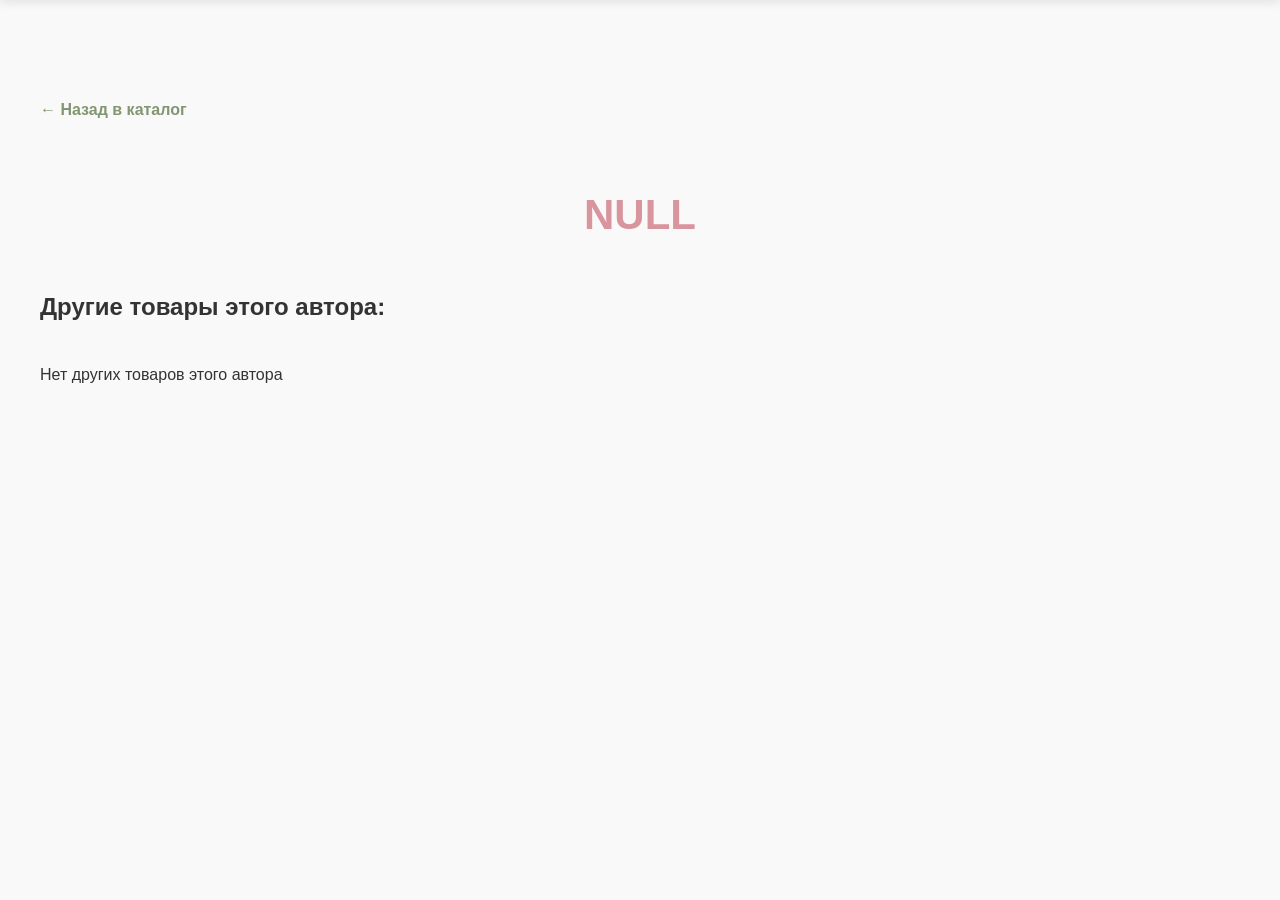
<file: templates/author.html>
<!DOCTYPE html>
<html lang="ru">
  <head>
    <meta charset="UTF-8" />
    <meta name="viewport" content="width=device-width, initial-scale=1.0" />
    <title>Bloomly — Автор</title>
    <link rel="stylesheet" href="../css/style.css" />
    <link rel="stylesheet" href="../css/author.css" />
    <link rel="icon" type="image/x-icon" href="../img/icon.svg" />
  </head>
  <body class="author-page">
    <header class="sticky-header">
      <div class="header-container">
        <div class="logo">
          <img
            src="../img/icon.svg"
            class="logo-icon"
            onclick="window.location.href = 'index.html'"
          />
        </div>
        <nav class="desktop-nav">
          <ul>
            <li>
              <a onclick="redirectToHomeAndClickButton('#main')">Главная</a>
            </li>
          </ul>
        </nav>
        <button class="burger-btn" aria-label="Меню" aria-expanded="false">
          <span></span>
          <span></span>
          <span></span>
        </button>
      </div>
    </header>
    <div class="mobile-menu">
      <button class="close-btn" aria-label="Закрыть меню">
        <span></span>
        <span></span>
      </button>
      <nav>
        <ul>
          <li>
            <a onclick="redirectToHomeAndClickButton('#main')">Главная</a>
          </li>
        </ul>
      </nav>
    </div>
    <div>
      <a
        class="back-link"
        onclick="window.history.back();"
        >← Назад в каталог</a
      >
    </div>
    <div class="author-header">
      <h1 class="author-name" id="authorName"></h1>
    </div>

    <h2>Другие товары этого автора:</h2>
    <div class="products-grid" id="productsGrid">
      <!-- Товары будут добавлены через JavaScript -->
    </div>

    <script src="../scripts/author.js"></script>
  </body>
</html>
</file>
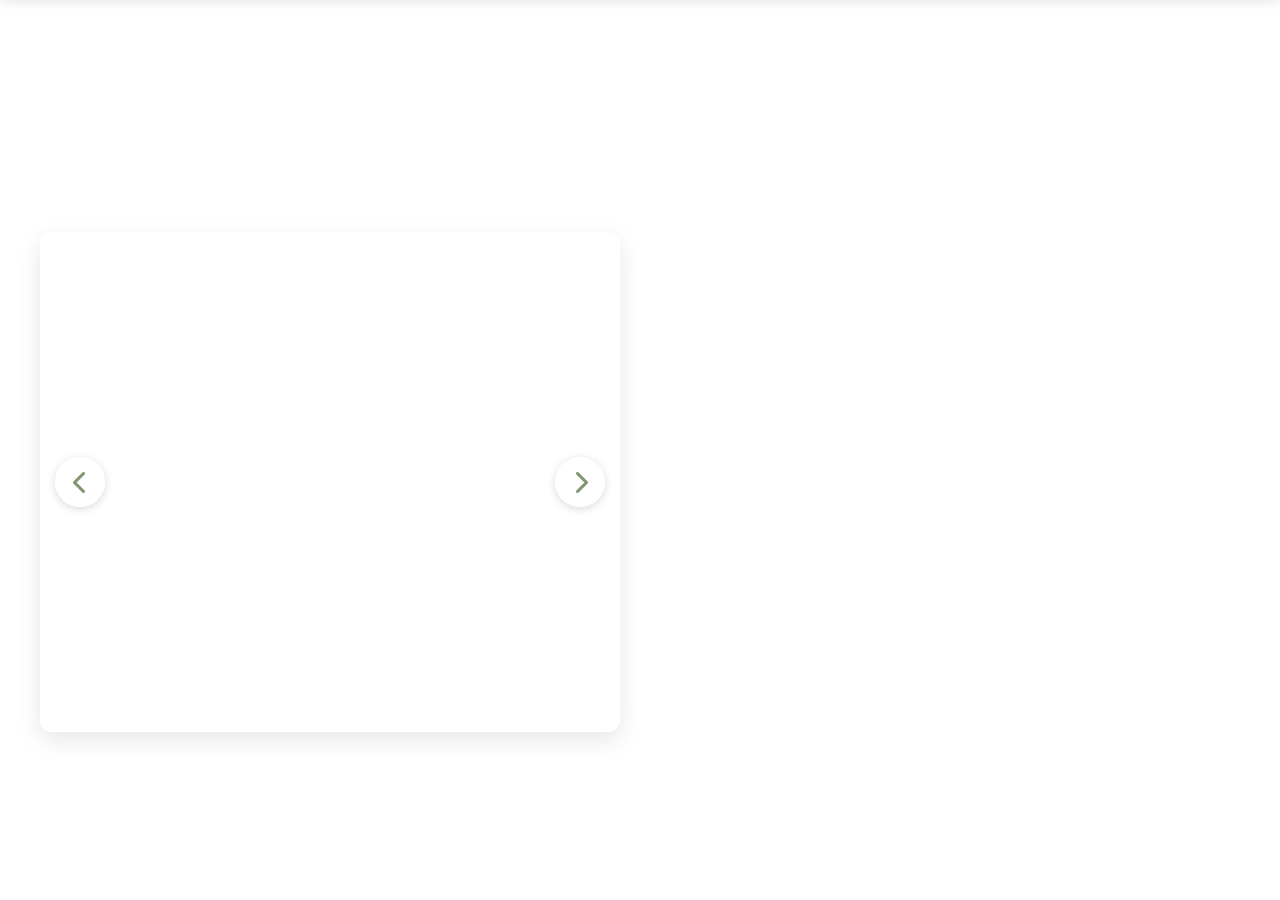
<file: templates/product.html>
<!DOCTYPE html>
<html lang="ru">
  <head>
    <meta charset="UTF-8" />
    <meta name="viewport" content="width=device-width, initial-scale=1.0" />
    <title>I dont`t care</title>
    <link
      rel="stylesheet"
      href="https://cdnjs.cloudflare.com/ajax/libs/font-awesome/6.4.0/css/all.min.css"
    />
    <link rel="stylesheet" href="../css/style.css" />
    <link rel="stylesheet" href="../css/product.css" />
    <link rel="icon" type="image/x-icon" href="../img/icon.svg" />
  </head>
  <body>
    <header class="sticky-header">
      <div class="header-container">
        <div class="logo">
          <img
            src="../img/icon.svg"
            style="
              width: 4.5vw;
              min-width: 35px;
              aspect-ratio: 1;
              cursor: pointer;
            "
            onclick="window.location.href = 'index.html'"
          />
        </div>
        <nav class="desktop-nav" style="color: white">
          <ul>
            <li>
              <a onclick="redirectToHomeAndClickButton('#main')">Главная</a>
            </li>
          </ul>
        </nav>
        <button class="burger-btn" aria-label="Меню" aria-expanded="false">
          <span></span>
          <span></span>
          <span></span>
        </button>
      </div>
    </header>
    <div class="mobile-menu">
      <button class="close-btn" aria-label="Закрыть меню">
        <span></span>
        <span></span>
      </button>
      <nav>
        <ul>
          <li>
            <a onclick="redirectToHomeAndClickButton('#main')">Главная</a>
          </li>
        </ul>
      </nav>
    </div>
    <div class="product-container" style="padding-top: 5vw">
      <div class="product-gallery">
        <div class="carousel">
          <div class="carousel-inner" id="carouselInner">
            <!-- Карусель будет заполнена скриптом -->
          </div>
          <button class="carousel-control prev">
            <i class="fas fa-chevron-left"></i>
          </button>
          <button class="carousel-control next">
            <i class="fas fa-chevron-right"></i>
          </button>
          <div class="carousel-indicators" id="carouselIndicators"></div>
        </div>
      </div>

      <div class="product-details" id="productDetails">
        <!-- Данные о товаре будут заполнены скриптом -->
      </div>
    </div>

    <div class="copied-message">Артикул скопирован!</div>

    <script src="../scripts/product.js"></script>
  </body>
</html>
</file>
<file: css/style.css>
@charset "UTF-8";
html {
  scroll-behavior: smooth;
  width: 100%;
  place-self: center;
}

@font-face {
  font-family: "Palatino_Linotype";
  src: url("../font/Palatino_Linotype.ttf");
}
body {
  margin: 0;
  font-family: "Palatino_Linotype";
  color: #ffffff;
  line-height: 1.6;
  overflow-x: hidden;
  user-select: none;
}

.header-container {
  width: 100%;
  padding: 0 3vw;
  margin-top: 0.5vw;
  margin-bottom: 0.5vw;
  display: flex;
  justify-content: space-between;
  align-items: center;
  height: 100%;
  box-sizing: border-box;
  place-self: center;
}

.static-header {
  position: absolute;
  top: 0;
  left: 0;
  width: 100%;
  height: 80px;
  background-color: transparent;
  z-index: 1000;
  transition: opacity 0.5s;
  display: flex;
  align-items: center;
}
@media (max-width: 768px) {
  .static-header {
    height: 60px;
  }
}

.sticky-header {
  position: fixed;
  top: -80px;
  left: 0;
  width: 100%;
  height: 80px;
  background-color: #829671;
  box-shadow: 0 2px 10px rgba(0, 0, 0, 0.1);
  z-index: 1001;
  transition: top 0.5s ease;
  display: flex;
  align-items: center;
}
@media (max-width: 768px) {
  .sticky-header {
    height: 60px;
    top: -60px;
  }
}
.sticky-header.visible {
  top: 0;
}

.desktop-nav ul {
  display: flex;
  list-style: none;
  margin: 0;
  padding: 0;
  gap: 30px;
}
@media (max-width: 768px) {
  .desktop-nav ul {
    display: none;
  }
}
.desktop-nav a {
  color: inherit;
  text-decoration: none;
  font-weight: 500;
  transition: color 0.5s;
  font-size: 1.1rem;
}
.desktop-nav a:hover {
  color: #fda7c7;
}

.burger-btn {
  display: none;
  background: none;
  border: none;
  width: 30px;
  height: 30px;
  position: relative;
  cursor: pointer;
  z-index: 1003;
  padding: 0;
}
@media (max-width: 768px) {
  .burger-btn {
    display: block;
  }
}
.burger-btn span {
  display: block;
  position: absolute;
  height: 3px;
  width: 100%;
  background: #ffffff;
  border-radius: 3px;
  left: 0;
  transition: all 0.5s ease;
  transform-origin: center;
}
.burger-btn span:nth-child(1) {
  top: 20%;
}
.burger-btn span:nth-child(2) {
  top: 50%;
  transform: translateY(-50%);
}
.burger-btn span:nth-child(3) {
  bottom: 20%;
}
.burger-btn.active span:nth-child(1) {
  top: 50%;
  transform: translateY(-50%) rotate(45deg);
}
.burger-btn.active span:nth-child(2) {
  opacity: 0;
  transform: translateY(-50%) scaleX(0);
}
.burger-btn.active span:nth-child(3) {
  bottom: 50%;
  transform: translateY(50%) rotate(-45deg);
}

.mobile-menu {
  position: fixed;
  top: 0;
  left: 0;
  width: 100%;
  height: 100vh;
  background: #829671;
  z-index: 1002;
  transform: translateX(-100%);
  transition: transform 0.5s ease;
  padding-top: 60px;
  display: flex;
  justify-content: center;
  align-items: center;
}
.mobile-menu::before {
  content: "";
  position: fixed;
  top: 0;
  right: 0;
  width: 100%;
  height: 100%;
  background: rgba(0, 0, 0, 0.7);
  opacity: 0;
  transition: opacity 0.5s ease;
  pointer-events: none;
  z-index: -1;
}
.mobile-menu nav {
  width: 100%;
  padding: 20px;
  box-sizing: border-box;
}
.mobile-menu nav ul {
  list-style: none;
  padding: 0;
  margin: 0;
  text-align: center;
}
.mobile-menu nav ul li {
  margin-bottom: 30px;
  opacity: 0;
  transform: translateX(-20px);
  transition: all 0.5s ease;
}
.mobile-menu nav ul li:nth-child(1) {
  transition-delay: 0.05s;
}
.mobile-menu nav ul li:nth-child(2) {
  transition-delay: 0.1s;
}
.mobile-menu nav ul li:nth-child(3) {
  transition-delay: 0.15s;
}
.mobile-menu nav ul li:nth-child(4) {
  transition-delay: 0.2s;
}
.mobile-menu nav ul li:nth-child(5) {
  transition-delay: 0.25s;
}
.mobile-menu nav ul li:nth-child(6) {
  transition-delay: 0.3s;
}
.mobile-menu nav ul li:nth-child(7) {
  transition-delay: 0.35s;
}
.mobile-menu nav ul li:nth-child(8) {
  transition-delay: 0.4s;
}
.mobile-menu nav ul li:nth-child(9) {
  transition-delay: 0.45s;
}
.mobile-menu nav ul li:nth-child(10) {
  transition-delay: 0.5s;
}
.mobile-menu nav ul li a {
  color: #ffffff;
  text-decoration: none;
  font-size: 1.5rem;
  font-weight: 500;
  transition: color 0.5s;
}
.mobile-menu nav ul li a:hover {
  color: #fda7c7;
}
.mobile-menu.active {
  transform: translateX(0);
}
.mobile-menu.active::before {
  opacity: 1;
  pointer-events: auto;
}
.mobile-menu.active nav ul li {
  opacity: 1;
  transform: translateX(0);
}

.close-btn {
  display: none;
  position: absolute;
  top: 20px;
  right: 20px;
  width: 30px;
  height: 30px;
  background: none;
  border: none;
  cursor: pointer;
  z-index: 1004;
}
.close-btn span {
  display: block;
  position: absolute;
  width: 100%;
  height: 3px;
  background: #ffffff;
  top: 50%;
  left: 0;
  border-radius: 3px;
}
.close-btn span:first-child {
  transform: rotate(45deg);
}
.close-btn span:last-child {
  transform: rotate(-45deg);
}
.mobile-menu.active .close-btn {
  display: block;
}

.btn-buy-now {
  background-color: #829671;
  padding: 0.2vw 0.6vw;
  font-size: 2vw;
  margin-top: 32vw;
  cursor: pointer;
  position: absolute;
  transition: all 0.4s cubic-bezier(0.175, 0.885, 0.32, 1.275);
  box-shadow: 0 6px 12px rgba(0, 0, 0, 0.15);
}
.btn-buy-now:active {
  transform: translateY(3px) scale(0.98);
  box-shadow: 0 2px 4px rgba(0, 0, 0, 0.1);
}

.hero-container {
  width: 100vw;
  background-image: url("../img/first.svg");
  background-repeat: no-repeat;
  background-size: cover;
  background-position: center;
  aspect-ratio: 16/9;
  display: flex;
  justify-content: center;
  align-items: center;
  font-size: 2rem;
  text-align: center;
  overflow: hidden;
}

/* Стили для вылетающих изображений */
.slide-image {
  position: relative;
  width: 50vw;
  object-fit: cover;
  opacity: 0;
  transition: transform 1.2s ease-out, opacity 1s ease-out;
  z-index: 1;
}

.left-image {
  left: -60vw; /* Начальное положение за пределами экрана */
  transform: translateX(0);
}

.right-image {
  right: -60vw; /* Начальное положение за пределами экрана */
  transform: translateX(0);
}

/* Анимация при активации */
.hero-container.animated .left-image {
  opacity: 1;
  transform: translateX(60vw);
}

.hero-container.animated .right-image {
  opacity: 1;
  transform: translateX(-60vw);
}

.stock-container.animated .left-image {
  opacity: 1;
  transform: translateX(42vw);
}

.stock-container.animated .right-image {
  opacity: 1;
  transform: translateX(-42vw);
}

/* Следующая секция */
.next-section {
  height: 100vh;
  padding: 40px;
  background: #e9ecef;
  display: flex;
  justify-content: center;
  align-items: center;
}

.about-container {
  width: 100vw;
  background-image: url("../img/about.svg");
  background-repeat: no-repeat;
  background-size: cover;
  background-position: center;
  aspect-ratio: 16/9;
  display: flex;
  justify-content: center;
  align-items: center;
  font-size: 2rem;
  text-align: center;
}
.catalog-container {
  width: 100vw;
  display: flex;
  justify-content: center;
  align-items: center;
  font-size: 2rem;
  aspect-ratio: 16/9;
  text-align: center;
}

.stock-container {
  width: 100vw;
  background-image: url("../img/stock.svg");
  background-repeat: no-repeat;
  background-size: cover;
  background-position: center;
  aspect-ratio: 16/9;
  display: flex;
  justify-content: center;
  align-items: center;
  font-size: 2rem;
  text-align: center;
  overflow: hidden;
}
.stock-container .slide-image {
  position: relative;
  width: 30vw;
  object-fit: cover;
  opacity: 0;
  transition: transform 1.2s ease-out, opacity 1s ease-out;
  z-index: 1;
}

.main-container {
  min-height: 100vh;
  display: flex;
  justify-content: center;
  align-items: center;
  font-size: 2rem;
  text-align: center;
  padding: 5vw;
  padding-top: 0;
}

@media (max-width: 1024px) {
  .desktop-nav ul {
    gap: 20px;
  }
}
@media (max-width: 768px) {
  .hero-container,
  .about-container,
  .catalog-container,
  .main-container {
    font-size: 1.5rem;
  }
}
.en {
  position: relative;
  overflow: hidden; /* Важно для корректного обрезания */
}

.hid {
  opacity: 0;
  transform: translateY(30px);
  transition: none; /* Отключаем стандартные переходы */
  animation: smoothAppear 0.5s forwards;
  backface-visibility: hidden;
  will-change: transform, opacity;
}

.en:hover .hid {
  animation: smoothDisappear 0.6s forwards;
}

@keyframes smoothAppear {
  0% {
    opacity: 0;
    transform: translateY(30px);
    clip-path: inset(0 0 100% 0);
  }
  50% {
    clip-path: inset(0 0 0 0);
  }
  100% {
    opacity: 1;
    transform: translateY(0);
  }
}
@keyframes smoothDisappear {
  0% {
    opacity: 1;
    transform: translateY(0);
    clip-path: inset(0 0 0 0);
  }
  50% {
    opacity: 0;
    clip-path: inset(100% 0 0 0);
  }
  100% {
    transform: translateY(30px);
  }
}
.poster {
  transition: all 0.3s ease;
}
.poster:hover {
  scale: 1.01;
}
.poster:active {
  transform: scale(0.95);
}
</file>
<file: css/author.css>
body.author-page {
  font-family: "Arial", sans-serif;
  max-width: 1200px;
  margin: 0 auto;
  padding: 20px;
  background-color: #f9f9f9;
  color: #333;
}

.logo-icon {
  width: clamp(35px, 4.5vw, 60px);
  aspect-ratio: 1;
  cursor: pointer;
}

.desktop-nav a {
  color: white;
}

.author-header {
  text-align: center;
  margin-bottom: 40px;
}

.author-name {
  font-size: 42px;
  color: #d8959d;
  text-transform: uppercase;
  margin-bottom: 20px;
}

.products-grid {
  display: grid;
  grid-template-columns: repeat(auto-fill, minmax(280px, 1fr));
  gap: 30px;
}

.product-card {
  background: white;
  border-radius: 10px;
  overflow: hidden;
  box-shadow: 0 3px 10px rgba(0, 0, 0, 0.1);
  transition: transform 0.3s;
}

.product-card:hover {
  transform: translateY(-5px);
}

.product-image {
  width: 100%;
  height: 200px;
  object-fit: cover;
}

.product-info {
  padding: 20px;
}

.product-title {
  font-size: 18px;
  margin-bottom: 10px;
}

.product-price {
  font-weight: bold;
  color: #d82c2c;
  font-size: 20px;
}

.back-link {
  display: inline-block;
  margin-top: clamp(24px, 6vw, 80px);
  margin-bottom: 30px;
  color: #829671;
  text-decoration: none;
  font-weight: bold;
  cursor: pointer;
}
</file>
<file: css/product.css>
* {
        margin: 0;
        padding: 0;
        box-sizing: border-box;
      }

      body {
        background-color: #ffffff;
        color: #333;
        line-height: 1.6;
        padding: 20px;
        display: flex;
        justify-content: center;
        align-items: center;
        min-height: 100vh;
      }

      .product-container {
        max-width: 1200px;
        width: 100%;
        display: flex;
        flex-wrap: wrap;
        gap: 40px;
      }

      .product-gallery {
        flex: 1;
        min-width: 300px;
      }

      .product-details {
        flex: 1;
        min-width: 300px;
        position: relative;
        padding: 20px 0;
      }

      .product-title {
        font-size: 32px;
        margin-bottom: 15px;
        color: #222;
        font-weight: 700;
        line-height: 1.2;
      }

      .author-link {
        font-size: 18px;
        margin-bottom: 25px;
        display: inline-block;
        color: #d8959d;
        font-weight: 600;
        text-decoration: none;
        transition: all 0.3s;
        border-bottom: 1px solid transparent;
      }

      .author-link:hover {
        border-bottom: 1px solid #d8959d;
        transform: translateY(-2px);
      }

      .color-section {
        display: flex;
        align-items: center;
        gap: 15px;
        margin-bottom: 30px;
        padding-bottom: 20px;
        border-bottom: 1px solid #eee;
      }

      .color-label {
        font-size: 18px;
        color: #555;
      }

      .color-box {
        width: 30px;
        height: 30px;
        border-radius: 6px;
        border: 1px solid #eee;
        box-shadow: 0 2px 5px rgba(0, 0, 0, 0.1);
      }

      .characteristics {
        margin: 25px 0;
      }

      .characteristic-row {
        display: flex;
        margin-bottom: 15px;
        padding-bottom: 15px;
        border-bottom: 1px dashed #eee;
        position: relative;
      }

      .characteristic-name {
        flex: 0 0 120px;
        color: #666;
        font-weight: 500;
      }

      .characteristic-value {
        flex: 1;
        position: relative;
        padding-right: 30px;
      }

      .copy-icon {
        position: absolute;
        right: 0;
        top: 50%;
        transform: translateY(-50%);
        color: #829671;
        cursor: pointer;
        opacity: 0.7;
        transition: all 0.3s ease;
      }

      .copy-icon:hover {
        opacity: 1;
        transform: translateY(-50%) scale(1.1);
      }

      .description {
        margin-top: 30px;
        padding-top: 20px;
        border-top: 1px solid #eee;
      }

      .description h3 {
        font-size: 20px;
        margin-bottom: 15px;
        color: #333;
      }

      .description p {
        margin-bottom: 15px;
        color: #555;
        line-height: 1.7;
      }

      .product-price {
        font-size: 36px;
        font-weight: bold;
        color: #333;
        margin: 25px 0;
        text-align: left;
      }

      .buy-button {
        display: block;
        width: 100%;
        padding: 18px;
        background: #829671;
        color: white;
        font-size: 20px;
        font-weight: bold;
        border: none;
        border-radius: 8px;
        cursor: pointer;
        transition: all 0.3s ease;
        position: relative;
        overflow: hidden;
        box-shadow: 0 4px 15px rgba(130, 150, 113, 0.3);
      }

      .buy-button:active {
        transform: scale(0.95);
        box-shadow: 0 2px 5px rgba(130, 150, 113, 0.2);
      }

      .buy-button:after {
        content: "";
        position: absolute;
        top: -50%;
        left: -50%;
        width: 200%;
        height: 200%;
        background: rgba(255, 255, 255, 0.2);
        transform: rotate(30deg);
        transition: all 0.8s;
      }

      .buy-button:active:after {
        transform: rotate(30deg) translate(100px, 0);
      }

      /* Карусель стили */
      .carousel {
        position: relative;
        overflow: hidden;
        border-radius: 12px;
        box-shadow: 0 8px 25px rgba(0, 0, 0, 0.1);
        height: 500px;
      }

      .carousel-inner {
        display: flex;
        transition: transform 0.5s ease-in-out;
        height: 100%;
      }

      .carousel-item {
        min-width: 100%;
        height: 100%;
        background-size: cover;
        background-position: center;
        background-repeat: no-repeat;
      }

      .carousel-control {
        position: absolute;
        top: 50%;
        transform: translateY(-50%);
        background: rgba(255, 255, 255, 0.9);
        border: none;
        width: 50px;
        height: 50px;
        border-radius: 50%;
        font-size: 24px;
        color: #829671;
        cursor: pointer;
        display: flex;
        align-items: center;
        justify-content: center;
        transition: all 0.3s ease;
        z-index: 10;
        box-shadow: 0 2px 10px rgba(0, 0, 0, 0.15);
      }

      .carousel-control:hover {
        background: white;
        transform: translateY(-50%) scale(1.1);
      }

      .prev {
        left: 15px;
      }

      .next {
        right: 15px;
      }

      .carousel-indicators {
        position: absolute;
        bottom: 15px;
        left: 50%;
        transform: translateX(-50%);
        display: flex;
        gap: 8px;
        z-index: 10;
      }

      .indicator {
        width: 12px;
        height: 12px;
        border-radius: 50%;
        background: rgba(255, 255, 255, 0.5);
        border: 2px solid rgba(255, 255, 255, 0.8);
        cursor: pointer;
        transition: all 0.3s ease;
      }

      .indicator.active {
        background: #829671;
        border-color: white;
      }

      /* Адаптивность */
      @media (max-width: 768px) {
        .product-container {
          flex-direction: column;
          gap: 20px;
        }

        .product-title {
          font-size: 26px;
        }

        .carousel {
          height: 400px;
        }

        .product-price {
          font-size: 30px;
        }

        .buy-button {
          padding: 15px;
          font-size: 18px;
        }
      }

      @media (max-width: 480px) {
        body {
          padding: 15px;
        }

        .carousel {
          height: 300px;
        }

        .product-price {
          font-size: 28px;
        }

        .characteristic-name {
          flex: 0 0 100px;
        }
      }

      .copied-message {
        position: fixed;
        bottom: 20px;
        left: 50%;
        transform: translateX(-50%);
        background: rgba(0, 0, 0, 0.8);
        color: white;
        padding: 10px 20px;
        border-radius: 5px;
        opacity: 0;
        transition: opacity 0.3s;
        z-index: 1000;
      }

      .copied-message.show {
        opacity: 1;
      }
</file>
